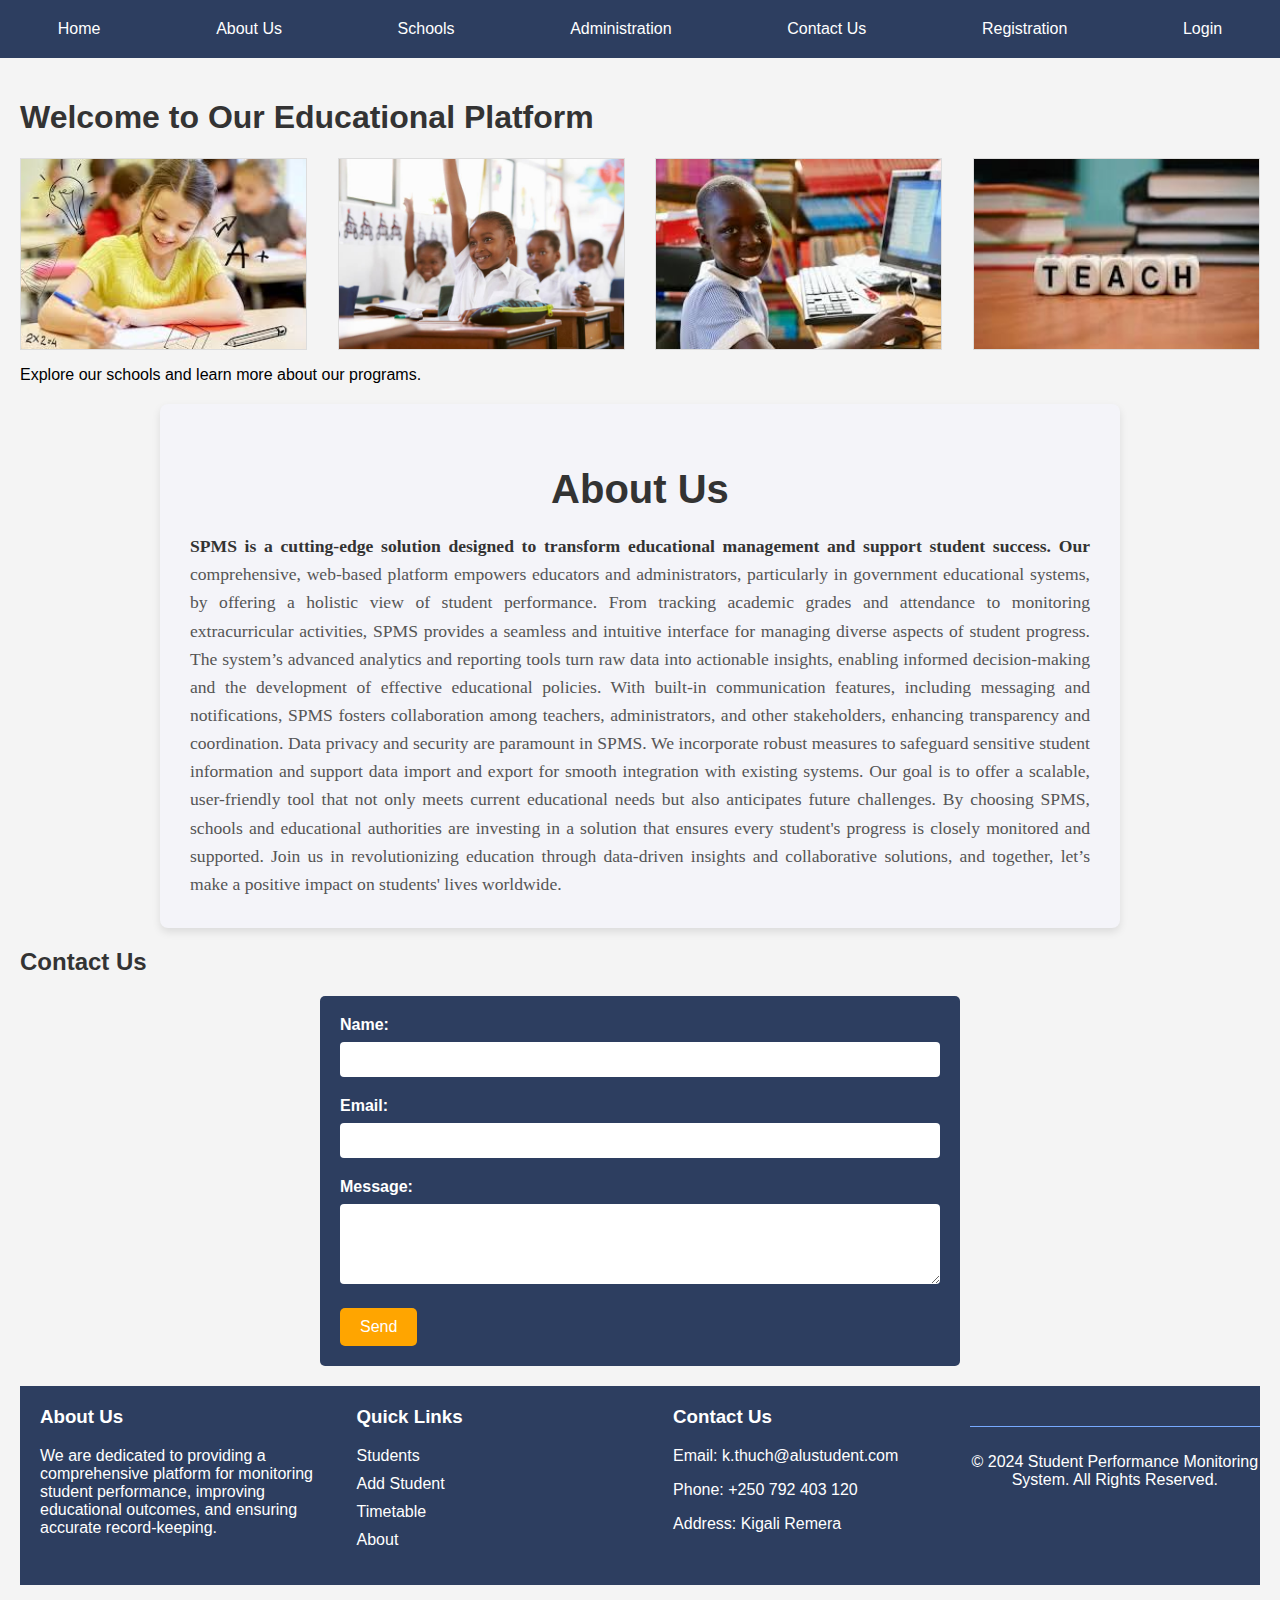
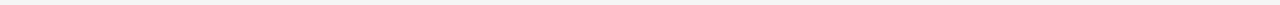
<file: index.html>
<!DOCTYPE html>
<html lang="en">
<head>
    <meta charset="UTF-8">
    <meta name="viewport" content="width=device-width, initial-scale=1.0">
    <title>Landing Page</title>
    <link rel="stylesheet" href="./css/style.css">



    <style>
        .container {
            display: flex;
            justify-content: space-between; 
        }
        .container img {
            width: 23%; 
            height: auto;
            border: 1px solid #ddd; 
        }
    </style>
    
</head>
<body>
    <header>
        <nav>
            <ul>
                <li><a href="#home">Home</a></li>
                <li><a href="#about-us">About Us</a></li>
                <li class="dropdown">
                    <a href="#schools" class="dropbtn">Schools</a>
                    <div class="dropdown-content">
                        <a href="./Pages/Highlandbright.htm">Highland Bright</a>
                        <a href="./Pages/cityview.html">City View</a>
                        <a href="./Pages/juba.html">Juba Junior</a>
                    </div>
                </li>
                <li><a href="./Pages/admin.html">Administration</a></li>
                <li><a href="#contact-us">Contact Us</a></li>
                <li><a href="Pages/registration.html">Registration</a></li>
                <li><a href="Pages/login.html">Login</a></li>
            </ul>
        </nav>
    </header>
    <main>
        <section id="home">
            <h1>Welcome to Our Educational Platform</h1>
            <div class="container">
                <img src="students.jpeg" alt="Picture 1">
                <img src="four.jpg" alt="Picture 2">
                <img src="./Pictures/two.jpeg" alt="Picture 3">
                <img src="one pic.jpeg" alt="Picture 4">
            </div>
            <p>Explore our schools and learn more about our programs.</p>
        </section>
        <section id="about-us">
            <h2>About Us</h2>
            <p>
               SPMS is a cutting-edge solution designed to transform educational management and support student success. Our comprehensive, web-based platform empowers educators and administrators, particularly in government educational systems, by offering a holistic view of student performance. From tracking academic grades and attendance to monitoring extracurricular activities, SPMS provides a seamless and intuitive interface for managing diverse aspects of student progress.
                
                The system’s advanced analytics and reporting tools turn raw data into actionable insights, enabling informed decision-making and the development of effective educational policies. With built-in communication features, including messaging and notifications, SPMS fosters collaboration among teachers, administrators, and other stakeholders, enhancing transparency and coordination.
                
                Data privacy and security are paramount in SPMS. We incorporate robust measures to safeguard sensitive student information and support data import and export for smooth integration with existing systems. Our goal is to offer a scalable, user-friendly tool that not only meets current educational needs but also anticipates future challenges.
                
                By choosing SPMS, schools and educational authorities are investing in a solution that ensures every student's progress is closely monitored and supported. Join us in revolutionizing education through data-driven insights and collaborative solutions, and together, let’s make a positive impact on students' lives worldwide.
                </p>
        </section>

        </section>
        <section id="contact-us">
            <h2>Contact Us</h2>
            <form action="https://formspree.io/f/xgvworbd" method="POST">
                <label for="name">Name:</label>
                <input type="text" id="name" name="name" required>
                
                <label for="email">Email:</label>
                <input type="email" id="email" name="_replyto" required>
                
                <label for="message">Message:</label>
                <textarea id="message" name="message" rows="4" required></textarea>
                
                <button type="submit">Send</button>
            </form>
        </section>


        <footer>
            <div class="container">
                <div class="footer-content">
                    <div class="footer-section">
                        <h3>About Us</h3>
                        <p>We are dedicated to providing a comprehensive platform for monitoring student performance, improving educational outcomes, and ensuring accurate record-keeping.</p>
                    </div>
                    <div class="footer-section">
                        <h3>Quick Links</h3>
                        <ul>
                            <li><a href="#students">Students</a></li>
                            <li><a href="#add-student">Add Student</a></li>
                            <li><a href="#timetable">Timetable</a></li>
                            <li><a href="#about">About</a></li>
                        </ul>
                    </div>
                    <div class="footer-section">
                        <h3>Contact Us</h3>
                        <p>Email: k.thuch@alustudent.com</p>
                        <p>Phone: +250 792 403 120</p>
                        <p>Address: Kigali Remera</p>
                    </div>
                 
                </div>
                <div class="footer-bottom">
                    <p>&copy; 2024 Student Performance Monitoring System. All Rights Reserved.</p>
                </div>
            </div>
        </footer>
    
    </main>
</body>
</html>
</file>
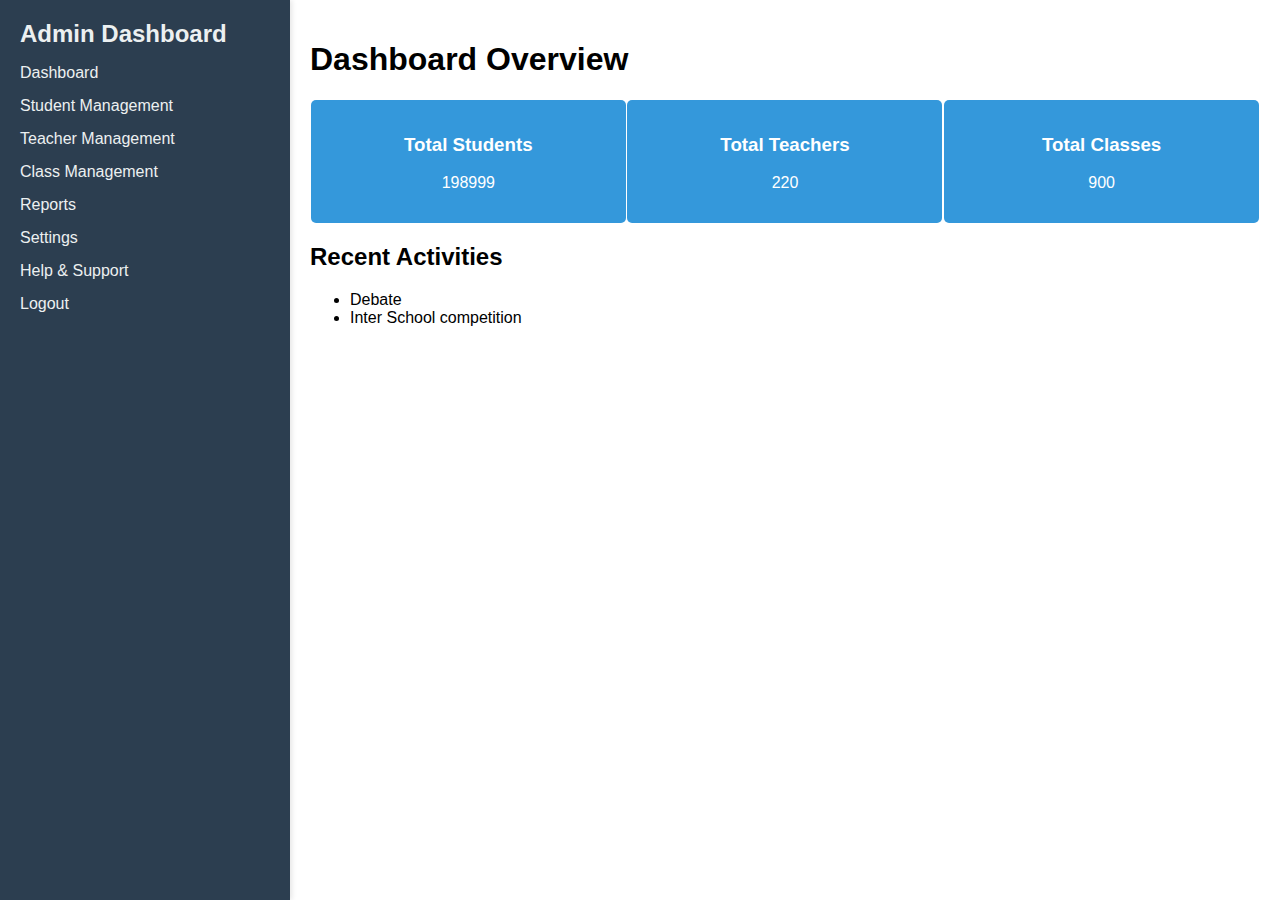
<file: Pages/admin.html>
<!DOCTYPE html>
<html lang="en">
<head>
    <meta charset="UTF-8">
    <meta name="viewport" content="width=device-width, initial-scale=1.0">
    <title>Admin Dashboard</title>
    <link rel="stylesheet" href="../css/admin.css">
</head>
<body>
    <div class="container">
        <aside class="sidebar">
            <h2>Admin Dashboard</h2>
            <nav>
                <ul>
                    <li><a href="#dashboard">Dashboard</a></li>
                    <li><a href="#student-management">Student Management</a></li>
                    <li><a href="#teacher-management">Teacher Management</a></li>
                    <li><a href="#class-management">Class Management</a></li>
                    <li><a href="#reports">Reports</a></li>
                    <li><a href="#settings">Settings</a></li>
                    <li><a href="#help-support">Help & Support</a></li>
                    <li><a href="#logout">Logout</a></li>
                </ul>
            </nav>
        </aside>
        <main class="main-content">
            <section id="dashboard">
                <h1>Dashboard Overview</h1>
                <div class="stats">
                    <div class="stat-item">
                        <h3>Total Students</h3>
                        <p>198999</p>
                    </div>
                    <div class="stat-item">
                        <h3>Total Teachers</h3>
                        <p>220</p>
                    </div>
                    <div class="stat-item">
                        <h3>Total Classes</h3>
                        <p>900</p>
                    </div>
                </div>
                <div class="recent-activities">
                    <h2>Recent Activities</h2>
                    <ul>
                        <li>Debate</li>
                        <li>Inter School competition</li>
                    </ul>
                </div>
             
        </main>
    </div>
</body>
</html>
</file>
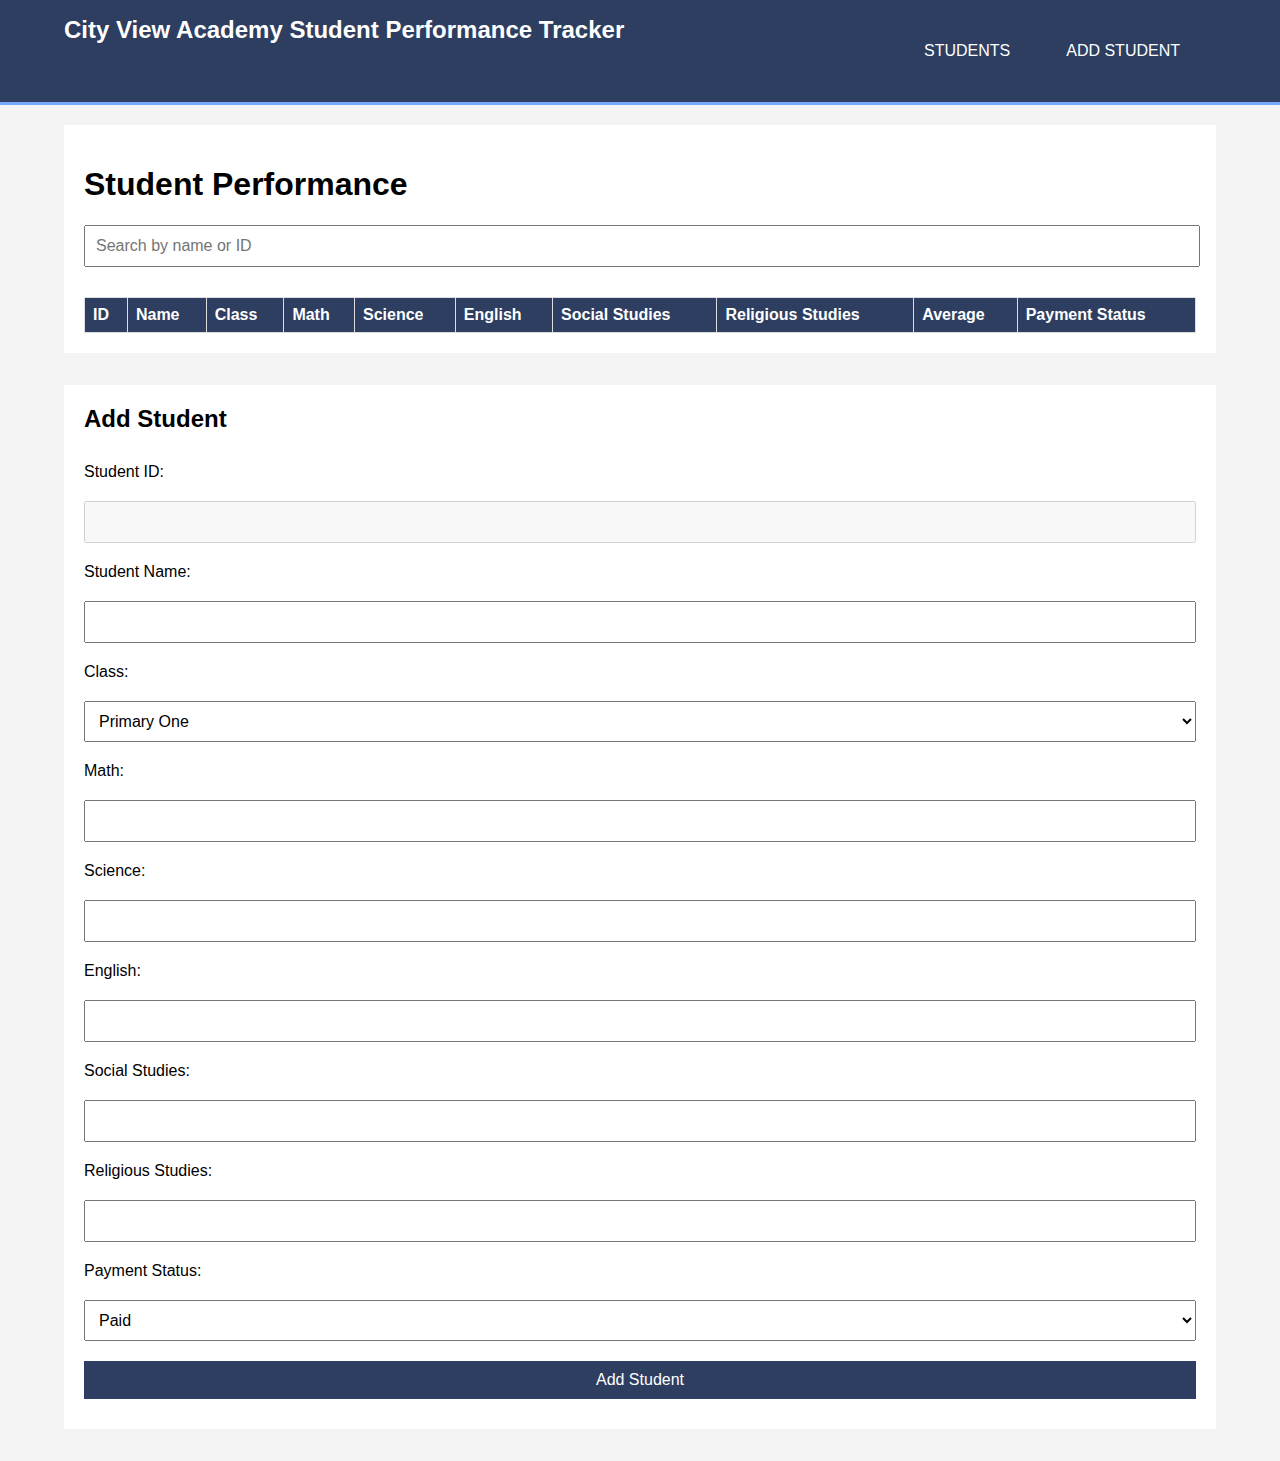
<file: Pages/cityview.html>
<!DOCTYPE html>
<html lang="en">
<head>
    <meta charset="UTF-8">
    <meta name="viewport" content="width=device-width, initial-scale=1.0">
    <title>City View Academy Student Performance Tracker</title>
    <link rel="stylesheet" href="../css/final.css">
 </head>
<body>
    <header>
        <div class="container">
            <div id="branding">
                <h1>City View Academy Student Performance Tracker</h1>
            </div>
            <nav>
                <ul>
                    <li><a href="#students">Students</a></li>
                    <li><a href="#add-student">Add Student</a></li>
                </ul>
            </nav>
        </div>
    </header>

    <div class="container">
        <section id="main">
            <h1>Student Performance</h1>
            <div class="search-container">
                <input type="text" id="search-bar" placeholder="Search by name or ID">
            </div>
            <table>
                <thead>
                    <tr>
                        <th>ID</th>
                        <th>Name</th>
                        <th>Class</th>
                        <th>Math</th>
                        <th>Science</th>
                        <th>English</th>
                        <th>Social Studies</th>
                        <th>Religious Studies</th>
                        <th>Average</th>
                        <th>Payment Status</th>
                    </tr>
                </thead>
                <tbody id="student-list">
                    
                </tbody>
            </table>
        </section>

        <section id="add-student" class="form-container">
            <h2>Add Student</h2>
            <form id="student-form">
                <label for="student-id">Student ID:</label>
                <input type="text" id="student-id" name="student-id" disabled>

                <label for="name">Student Name:</label>
                <input type="text" id="name" name="name" required>

                <label for="class">Class:</label>
                <select id="class" name="class" required>
                    <option value="Primary One">Primary One</option>
                    <option value="Primary Two">Primary Two</option>
                    <option value="Primary Three">Primary Three</option>
                    <option value="Primary Four">Primary Four</option>
                    <option value="Primary Five">Primary Five</option>
                    <option value="Primary Six">Primary Six</option>
                    <option value="Primary Seven">Primary Seven</option>
                    <option value="Primary Eight">Primary Eight</option>
                </select>

                <label for="math">Math:</label>
                <input type="number" id="math" name="math" required>

                <label for="science">Science:</label>
                <input type="number" id="science" name="science" required>

                <label for="english">English:</label>
                <input type="number" id="english" name="english" required>

                <label for="social-studies">Social Studies:</label>
                <input type="number" id="social-studies" name="social-studies" required>

                <label for="religious-studies">Religious Studies:</label>
                <input type="number" id="religious-studies" name="religious-studies" required>

                <label for="payment">Payment Status:</label>
                <select id="payment" name="payment" required>
                    <option value="Paid">Paid</option>
                    <option value="Half">Half</option>
                    <option value="Quarter">Quarter</option>
                    <option value="Unpaid">Unpaid</option>
                </select>

                <button type="submit">Add Student</button>
            </form>
        </section>
    </div>

    <script>
        let nextId = 1;

        document.getElementById('student-form').addEventListener('submit', function(e) {
            e.preventDefault();

            const studentId = nextId++;
            const name = document.getElementById('name').value;
            const studentClass = document.getElementById('class').value;
            const math = parseFloat(document.getElementById('math').value);
            const science = parseFloat(document.getElementById('science').value);
            const english = parseFloat(document.getElementById('english').value);
            const socialStudies = parseFloat(document.getElementById('social-studies').value);
            const religiousStudies = parseFloat(document.getElementById('religious-studies').value);
            const payment = document.getElementById('payment').value;

            const average = ((math + science + english + socialStudies + religiousStudies) / 5).toFixed(2);

            const studentList = document.getElementById('student-list');

            const row = document.createElement('tr');

            row.innerHTML = `
                <td>${studentId}</td>
                <td>${name}</td>
                <td>${studentClass}</td>
                <td>${math}</td>
                <td>${science}</td>
                <td>${english}</td>
                <td>${socialStudies}</td>
                <td>${religiousStudies}</td>
                <td>${average}</td>
                <td>${payment}</td>
            `;

            studentList.appendChild(row);

            document.getElementById('student-form').reset();
        });

        document.getElementById('search-bar').addEventListener('input', function() {
            const searchTerm = this.value.toLowerCase();
            const students = document.querySelectorAll('#student-list tr');

            students.forEach(function(student) {
                const id = student.cells[0].textContent.toLowerCase();
                const name = student.cells[1].textContent.toLowerCase();
                if (id.includes(searchTerm) || name.includes(searchTerm)) {
                    student.style.display = '';
                } else {
                    student.style.display = 'none';
                }
            });
        });
    </script>
</body>
</html>
</file>
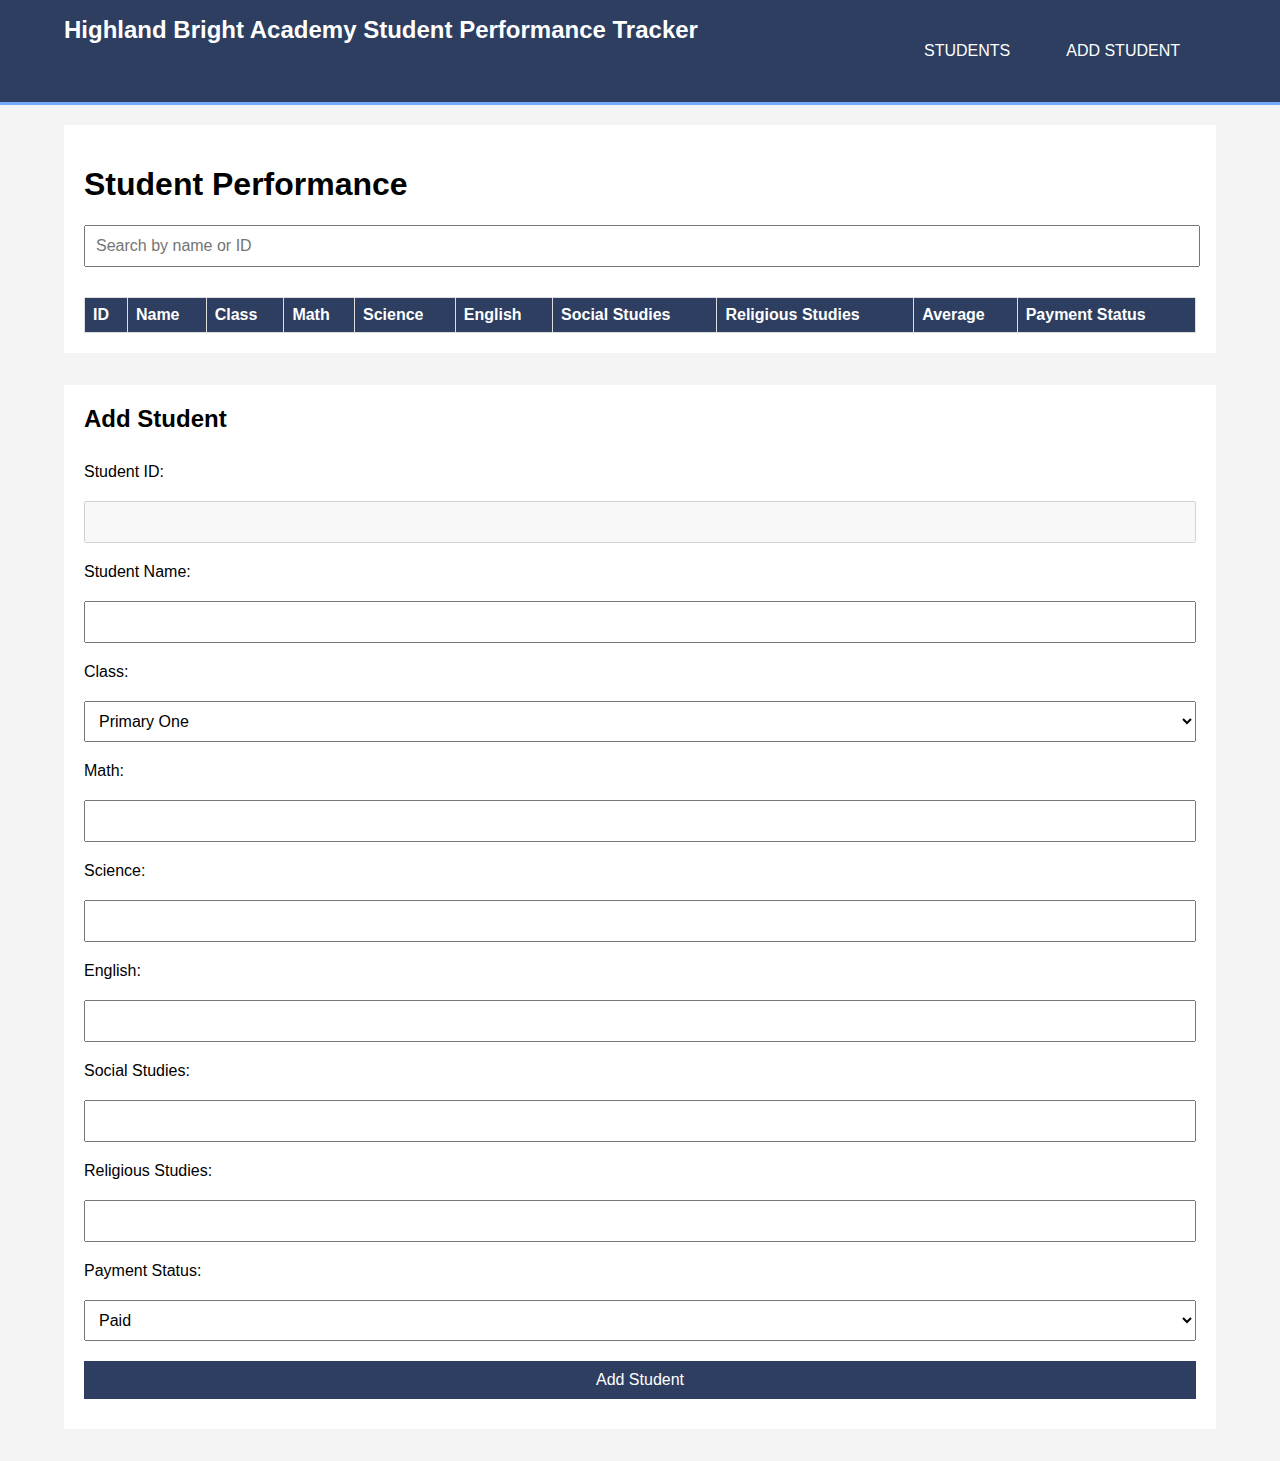
<file: Pages/Highlandbright.htm>
<!DOCTYPE html>
<html lang="en">
<head>
    <meta charset="UTF-8">
    <meta name="viewport" content="width=device-width, initial-scale=1.0">
    <title>Highland Bright Academy Student Performance Tracker </title>
    <link rel="stylesheet" href="../css/final.css">
   
</head>
<body>
    <header>
        <div class="container">
            <div id="branding">
                <h1>Highland Bright Academy Student Performance Tracker</h1>
            </div>
            <nav>
                <ul>
                    <li><a href="#students">Students</a></li>
                    <li><a href="#add-student">Add Student</a></li>
                </ul>
            </nav>
        </div>
    </header>

    <div class="container">
        <section id="main">
            <h1>Student Performance</h1>
            <div class="search-container">
                <input type="text" id="search-bar" placeholder="Search by name or ID">
            </div>
            <table>
                <thead>
                    <tr>
                        <th>ID</th>
                        <th>Name</th>
                        <th>Class</th>
                        <th>Math</th>
                        <th>Science</th>
                        <th>English</th>
                        <th>Social Studies</th>
                        <th>Religious Studies</th>
                        <th>Average</th>
                        <th>Payment Status</th>
                    </tr>
                </thead>
                <tbody id="student-list">
                    
                </tbody>
            </table>
        </section>

        <section id="add-student" class="form-container">
            <h2>Add Student</h2>
            <form id="student-form">
                <label for="student-id">Student ID:</label>
                <input type="text" id="student-id" name="student-id" disabled>

                <label for="name">Student Name:</label>
                <input type="text" id="name" name="name" required>

                <label for="class">Class:</label>
                <select id="class" name="class" required>
                    <option value="Primary One">Primary One</option>
                    <option value="Primary Two">Primary Two</option>
                    <option value="Primary Three">Primary Three</option>
                    <option value="Primary Four">Primary Four</option>
                    <option value="Primary Five">Primary Five</option>
                    <option value="Primary Six">Primary Six</option>
                    <option value="Primary Seven">Primary Seven</option>
                    <option value="Primary Eight">Primary Eight</option>
                </select>

                <label for="math">Math:</label>
                <input type="number" id="math" name="math" required>

                <label for="science">Science:</label>
                <input type="number" id="science" name="science" required>

                <label for="english">English:</label>
                <input type="number" id="english" name="english" required>

                <label for="social-studies">Social Studies:</label>
                <input type="number" id="social-studies" name="social-studies" required>

                <label for="religious-studies">Religious Studies:</label>
                <input type="number" id="religious-studies" name="religious-studies" required>

                <label for="payment">Payment Status:</label>
                <select id="payment" name="payment" required>
                    <option value="Paid">Paid</option>
                    <option value="Half">Half</option>
                    <option value="Quarter">Quarter</option>
                    <option value="Unpaid">Unpaid</option>
                </select>

                <button type="submit">Add Student</button>
            </form>
        </section>
    </div>

    <script>
        let nextId = 1;

        document.getElementById('student-form').addEventListener('submit', function(e) {
            e.preventDefault();

            const studentId = nextId++;
            const name = document.getElementById('name').value;
            const studentClass = document.getElementById('class').value;
            const math = parseFloat(document.getElementById('math').value);
            const science = parseFloat(document.getElementById('science').value);
            const english = parseFloat(document.getElementById('english').value);
            const socialStudies = parseFloat(document.getElementById('social-studies').value);
            const religiousStudies = parseFloat(document.getElementById('religious-studies').value);
            const payment = document.getElementById('payment').value;

            const average = ((math + science + english + socialStudies + religiousStudies) / 5).toFixed(2);

            const studentList = document.getElementById('student-list');

            const row = document.createElement('tr');

            row.innerHTML = `
                <td>${studentId}</td>
                <td>${name}</td>
                <td>${studentClass}</td>
                <td>${math}</td>
                <td>${science}</td>
                <td>${english}</td>
                <td>${socialStudies}</td>
                <td>${religiousStudies}</td>
                <td>${average}</td>
                <td>${payment}</td>
            `;

            studentList.appendChild(row);

            document.getElementById('student-form').reset();
        });

        document.getElementById('search-bar').addEventListener('input', function() {
            const searchTerm = this.value.toLowerCase();
            const students = document.querySelectorAll('#student-list tr');

            students.forEach(function(student) {
                const id = student.cells[0].textContent.toLowerCase();
                const name = student.cells[1].textContent.toLowerCase();
                if (id.includes(searchTerm) || name.includes(searchTerm)) {
                    student.style.display = '';
                } else {
                    student.style.display = 'none';
                }
            });
        });
    </script>
</body>
</html>
</file>
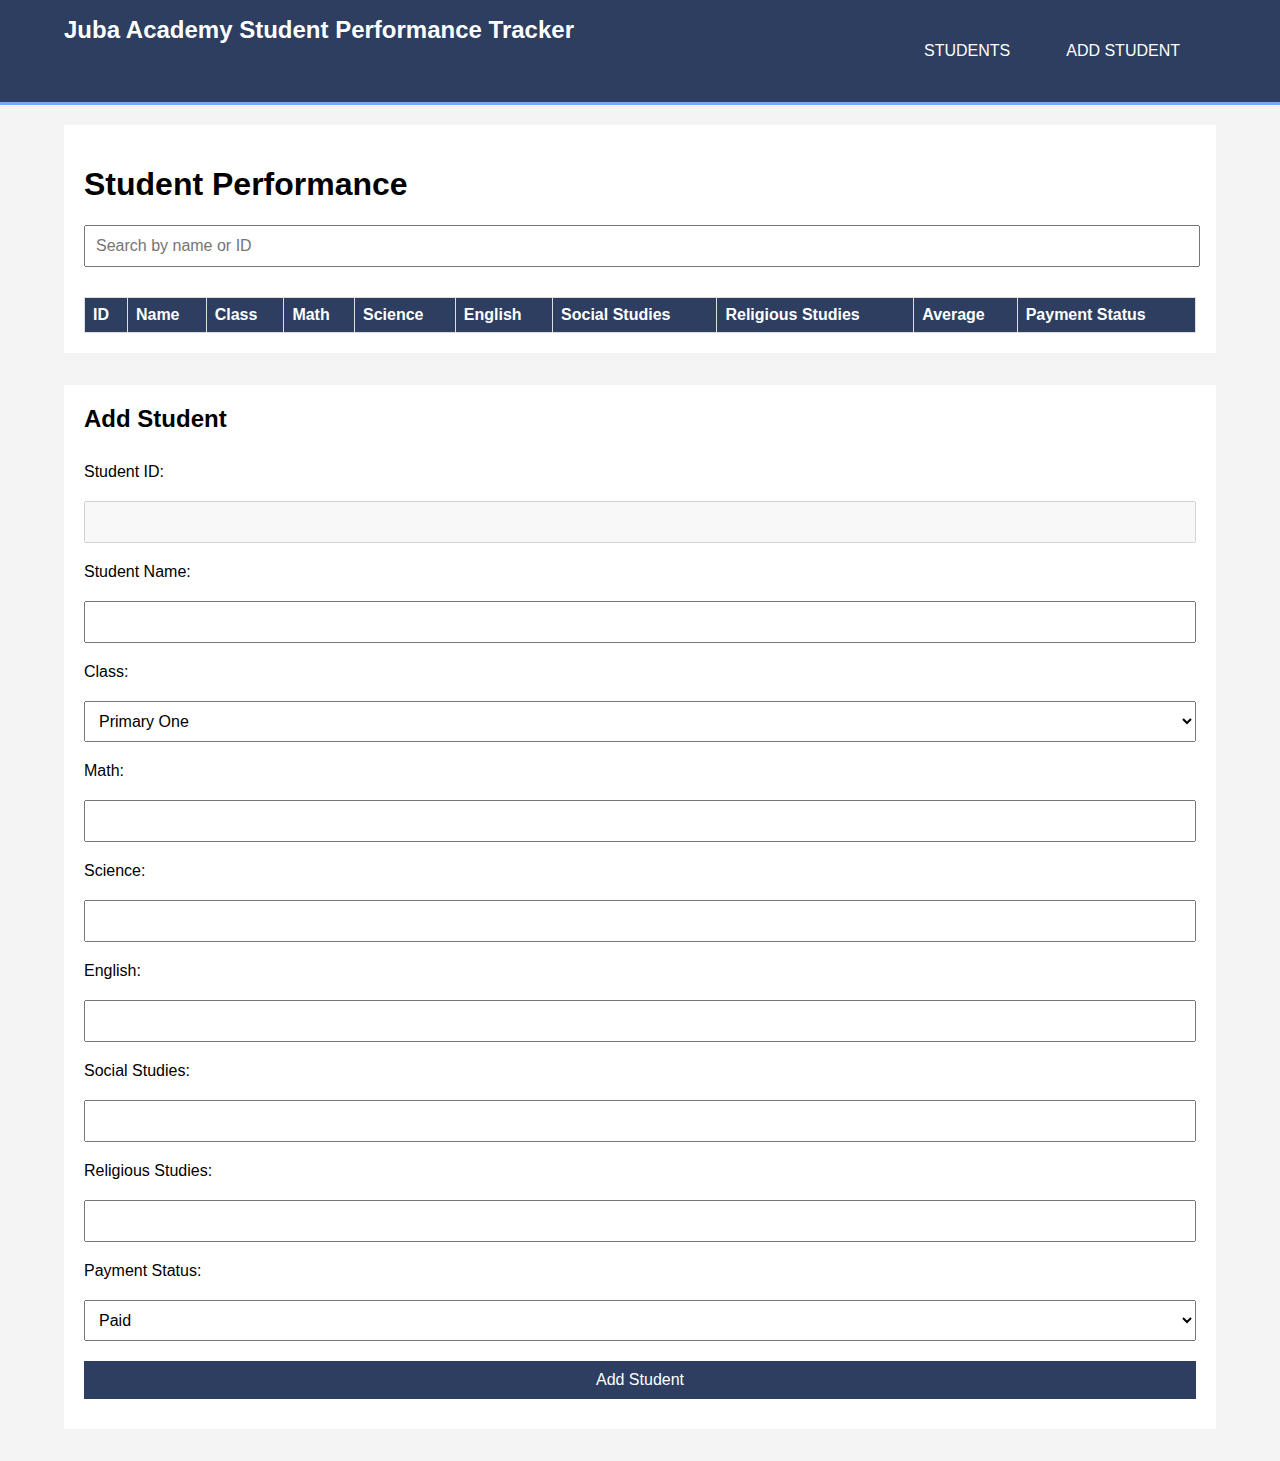
<file: Pages/juba.html>
<!DOCTYPE html>
<html lang="en">
<head>
    <meta charset="UTF-8">
    <meta name="viewport" content="width=device-width, initial-scale=1.0">
    <title>Juba academy Performance Tracker</title>
    <link rel="stylesheet" href="../css/final.css">

</head>
<body>
    <header>
        <div class="container">
            <div id="branding">
                <h1>Juba Academy Student Performance Tracker</h1>
            </div>
            <nav>
                <ul>
                    <li><a href="#students">Students</a></li>
                    <li><a href="#add-student">Add Student</a></li>
                </ul>
            </nav>
        </div>
    </header>

    <div class="container">
        <section id="main">
            <h1>Student Performance</h1>
            <div class="search-container">
                <input type="text" id="search-bar" placeholder="Search by name or ID">
            </div>
            <table>
                <thead>
                    <tr>
                        <th>ID</th>
                        <th>Name</th>
                        <th>Class</th>
                        <th>Math</th>
                        <th>Science</th>
                        <th>English</th>
                        <th>Social Studies</th>
                        <th>Religious Studies</th>
                        <th>Average</th>
                        <th>Payment Status</th>
                    </tr>
                </thead>
                <tbody id="student-list">
                    
                </tbody>
            </table>
        </section>

        <section id="add-student" class="form-container">
            <h2>Add Student</h2>
            <form id="student-form">
                <label for="student-id">Student ID:</label>
                <input type="text" id="student-id" name="student-id" disabled>

                <label for="name">Student Name:</label>
                <input type="text" id="name" name="name" required>

                <label for="class">Class:</label>
                <select id="class" name="class" required>
                    <option value="Primary One">Primary One</option>
                    <option value="Primary Two">Primary Two</option>
                    <option value="Primary Three">Primary Three</option>
                    <option value="Primary Four">Primary Four</option>
                    <option value="Primary Five">Primary Five</option>
                    <option value="Primary Six">Primary Six</option>
                    <option value="Primary Seven">Primary Seven</option>
                    <option value="Primary Eight">Primary Eight</option>
                </select>

                <label for="math">Math:</label>
                <input type="number" id="math" name="math" required>

                <label for="science">Science:</label>
                <input type="number" id="science" name="science" required>

                <label for="english">English:</label>
                <input type="number" id="english" name="english" required>

                <label for="social-studies">Social Studies:</label>
                <input type="number" id="social-studies" name="social-studies" required>

                <label for="religious-studies">Religious Studies:</label>
                <input type="number" id="religious-studies" name="religious-studies" required>

                <label for="payment">Payment Status:</label>
                <select id="payment" name="payment" required>
                    <option value="Paid">Paid</option>
                    <option value="Half">Half</option>
                    <option value="Quarter">Quarter</option>
                    <option value="Unpaid">Unpaid</option>
                </select>

                <button type="submit">Add Student</button>
            </form>
        </section>
    </div>

    <script>
        let nextId = 1;

        document.getElementById('student-form').addEventListener('submit', function(e) {
            e.preventDefault();

            const studentId = nextId++;
            const name = document.getElementById('name').value;
            const studentClass = document.getElementById('class').value;
            const math = parseFloat(document.getElementById('math').value);
            const science = parseFloat(document.getElementById('science').value);
            const english = parseFloat(document.getElementById('english').value);
            const socialStudies = parseFloat(document.getElementById('social-studies').value);
            const religiousStudies = parseFloat(document.getElementById('religious-studies').value);
            const payment = document.getElementById('payment').value;

            const average = ((math + science + english + socialStudies + religiousStudies) / 5).toFixed(2);

            const studentList = document.getElementById('student-list');

            const row = document.createElement('tr');

            row.innerHTML = `
                <td>${studentId}</td>
                <td>${name}</td>
                <td>${studentClass}</td>
                <td>${math}</td>
                <td>${science}</td>
                <td>${english}</td>
                <td>${socialStudies}</td>
                <td>${religiousStudies}</td>
                <td>${average}</td>
                <td>${payment}</td>
            `;

            studentList.appendChild(row);

            document.getElementById('student-form').reset();
        });

        document.getElementById('search-bar').addEventListener('input', function() {
            const searchTerm = this.value.toLowerCase();
            const students = document.querySelectorAll('#student-list tr');

            students.forEach(function(student) {
                const id = student.cells[0].textContent.toLowerCase();
                const name = student.cells[1].textContent.toLowerCase();
                if (id.includes(searchTerm) || name.includes(searchTerm)) {
                    student.style.display = '';
                } else {
                    student.style.display = 'none';
                }
            });
        });
    </script>
</body>
</html>
</file>
<file: css/style.css>
body 
{
    background-color: #2d3e60;
    background-size: cover; 
    background-position: center; 
    background-repeat: no-repeat; 
    margin: 0;
    font-family: Arial, sans-serif; 
}
header {
    background-color: #2d3e60; /* Blue background */
    padding: 10px 0;
}

nav ul {
    list-style: none;
    padding: 0;
    margin: 0;
    display: flex;
    justify-content: space-around;
}

nav ul li {
    position: relative;
}

nav a {
    color: white;
    text-decoration: none;
    padding: 10px 20px;
    display: block;
}

nav a:hover {
    background-color: #FFA500; /* Orange hover effect */
    border-radius: 5px;
    transition: .3s;
}

.dropdown-content {
    display: none;
    position: absolute;
    background-color: white;
    box-shadow: 0 8px 16px rgba(0,0,0,0.2);
    z-index: 1;
}

.dropdown-content a {
    color: black;
    padding: 10px 20px;
    text-decoration: none;
    display: block;
}

.dropdown-content a:hover {
    background-color: #f1f1f1;
}

.dropdown:hover .dropdown-content {
    display: block;
}

main {
    padding: 20px;
    background-color: #f4f4f4;
}

section {
    margin: 20px 0;
}

h1, h2 {
    color: #333;
}

#contact-us form {
    background-color: #2d3e60; /* Blue background */
    padding: 20px;
    border-radius: 5px;
    color: white;
    max-width: 600px;
    margin: 0 auto;
}

#contact-us label {
    display: block;
    margin-bottom: 8px;
    font-weight: bold;
}

#contact-us input,
#contact-us textarea {
    width: calc(100% - 20px);
    padding: 10px;
    margin-bottom: 20px;
    border: none;
    border-radius: 4px;
}

#contact-us button {
    background-color: #FFA500; /* Orange button */
    color: white;
    border: none;
    padding: 10px 20px;
    border-radius: 5px;
    cursor: pointer;
    font-size: 16px;
}

#contact-us button:hover {
    background-color: #e69500; /* Slightly darker orange */
}


footer {
    background: #2d3e60;
    color: #fff;
    padding: 20px 0;
    margin-top: 20px;
}

.footer-content {
    display: flex;
    justify-content: space-between;
}

.footer-section {
    flex: 1;
    padding: 0 20px;
}

.footer-section h3 {
    margin-top: 0;
}

.footer-section ul {
    list-style: none;
    padding: 0;
}

.footer-section ul li {
    margin: 10px 0;
}

.footer-section ul li a {
    color: #fff;
    text-decoration: none;
}

.footer-section ul li a:hover {
    text-decoration: underline;
}

.footer-section a img {
    width: 24px;
    height: 24px;
    margin: 0 10px;
}

.footer-bottom {
    text-align: center;
    padding: 10px 0;
    border-top: 1px solid #77aaff;
    margin-top: 20px;
}


#about-us {
    background-color: #f4f4f9;
    padding: 30px;
    border-radius: 8px;
    box-shadow: 0 4px 8px rgba(0, 0, 0, 0.1);
    max-width: 900px;
    margin: 0 auto;
}

#about-us h2 {
    font-family: 'Arial', sans-serif;
    font-size: 2.5em;
    color: #333;
    margin-bottom: 20px;
    text-align: center;
}

#about-us p {
    font-family: 'Georgia', serif;
    font-size: 1.1em;
    line-height: 1.6;
    color: #555;
    text-align: justify;
    margin-bottom: 20px;
}

#about-us p:last-of-type {
    margin-bottom: 0;
}

#about-us p::first-line {
    font-weight: bold;
    color: #333;
}

@media (max-width: 768px) {
    #about-us {
        padding: 20px;
    }

    #about-us h2 {
        font-size: 2em;
    }

    #about-us p {
        font-size: 1em;
    }
}
</file>
<file: css/admin.css>
body {
    font-family: Arial, sans-serif;
    margin: 0;
    padding: 0;
    display: flex;
    height: 100vh;
}

.container {
    display: flex;
    width: 100%;
    height: 100%;
}

.sidebar {
    width: 250px;
    background-color: #2c3e50;
    color: #ecf0f1;
    padding: 20px;
    box-shadow: 2px 0 5px rgba(0, 0, 0, 0.1);
}

.sidebar h2 {
    margin: 0;
}

.sidebar nav ul {
    list-style: none;
    padding: 0;
}

.sidebar nav ul li {
    margin: 15px 0;
}

.sidebar nav ul li a {
    color: #ecf0f1;
    text-decoration: none;
    font-size: 16px;
}

.sidebar nav ul li a:hover {
    text-decoration: underline;
}

.main-content {
    flex: 1;
    padding: 20px;
}

.stats {
    display: flex;
    justify-content: space-around;
    margin-bottom: 20px;
}

.stat-item {
    background-color: #3498db;
    color: #fff;
    padding: 15px;
    border-radius: 5px;
    text-align: center;
    width: 30%;
}

.recent-activities, .performance-trends {
    margin-bottom: 20px;
}

.btn {
    background-color: #27ae60;
    color: #fff;
    border: none;
    padding: 10px 20px;
    border-radius: 5px;
    cursor: pointer;
}

.btn:hover {
    background-color: #2ecc71;
}

footer {
    text-align: center;
    padding: 10px;
    background-color: #2c3e50;
    color: #ecf0f1;
    position: absolute;
    bottom: 0;
    width: 100%;
    margin-top: 70px;
}

footer a {
    color: #ecf0f1;
    text-decoration: none;
    
}

footer a:hover {
    text-decoration: underline;
}
</file>
<file: css/final.css>
body {
    font-family: Arial, sans-serif;
    background-color: #f4f4f4;
    margin: 0;
    padding: 0;
}
.container {
    width: 80%;
    margin: auto;
    overflow: hidden;
}
header {
    background: #2d3e60;
    color: #fff;
    padding-top: 30px;
    min-height: 70px;
    border-bottom: #77aaff 3px solid;
}
header a {
    color: #fff;
    text-decoration: none;
    text-transform: uppercase;
    font-size: 16px;
}
header ul {
    padding: 0;
    list-style: none;
}
header li {
    float: left;
    display: inline;
    padding: 0 20px 0 20px;
}
header #branding {
    float: left;
}
header #branding h1 {
    margin: 0;
}
header nav {
    float: right;
    margin-top: 10px;
}
#main {
    padding: 20px;
    background: #fff;
    margin-top: 20px;
}
table {
    width: 100%;
    margin-top: 20px;
    border-collapse: collapse;
}
table, th, td {
    border: 1px solid #ddd;
}
th, td {
    padding: 12px;
    text-align: left;
}
th {
    background-color: #2d3e60;
    color: white;
}
.form-container {
    background: #fff;
    padding: 20px;
    margin-top: 20px;
}
.form-container h2 {
    margin-top: 0;
}
.form-container form {
    display: flex;
    flex-direction: column;
}
.form-container label, .form-container input, .form-container select, .form-container button {
    margin: 10px 0;
}
.form-container input, .form-container select, .form-container button {
    padding: 10px;
    font-size: 16px;
}
.form-container button {
    background: #2d3e60;
    color: #fff;
    border: none;
}
.search-container {
    margin-top: 20px;
    margin-bottom: 20px;
}
.search-container input {
    width: calc(100% - 20px);
    padding: 10px;
    font-size: 16px;
    margin-bottom: 10px;
}





body {
    font-family: Arial, sans-serif;
    margin: 0;
    padding: 0;
}

.container {
    width: 90%;
    margin: auto;
}

header {
    background:#2d3e60;
    color: #fff;
    padding: 1rem 0;
}

header #branding h1 {
    margin: 0;
    font-size: 1.5rem;
}

nav ul {
    list-style: none;
    padding: 0;
}

nav ul li {
    display: inline;
    margin-right: 1rem;
}

nav ul li a {
    color: #fff;
    text-decoration: none;
}

section {
    margin: 2rem 0;
}

table {
    width: 100%;
    border-collapse: collapse;
}

table, th, td {
    border: 1px solid #ddd;
}

th, td {
    padding: 0.5rem;
    text-align: left;
}

form {
    margin-top: 1rem;
}

label {
    display: block;
    margin: 0.5rem 0;
}

/* Responsive Styles */
@media (max-width: 768px) {
    header #branding h1 {
        font-size: 1.2rem;
    }

    nav ul {
        text-align: center;
        padding: 0;
    }

    nav ul li {
        display: block;
        margin: 0.5rem 0;
    }

    table {
        font-size: 0.8rem;
    }

    table, th, td {
        border: 0;
    }

    th, td {
        display: block;
        text-align: right;
        padding: 0.5rem 0;
    }

    th {
        position: absolute;
        left: -9999px;
    }

    td {
        position: relative;
        padding-left: 50%;
    }

    td::before {
        content: attr(data-label);
        position: absolute;
        left: 0;
        width: 50%;
        padding-right: 1rem;
        white-space: nowrap;
        font-weight: bold;
    }
}

@media (max-width: 480px) {
    header #branding h1 {
        font-size: 1rem;
    }

    nav ul li {
        margin: 0.2rem 0;
    }

    form {
        font-size: 0.9rem;
    }
}
</file>
